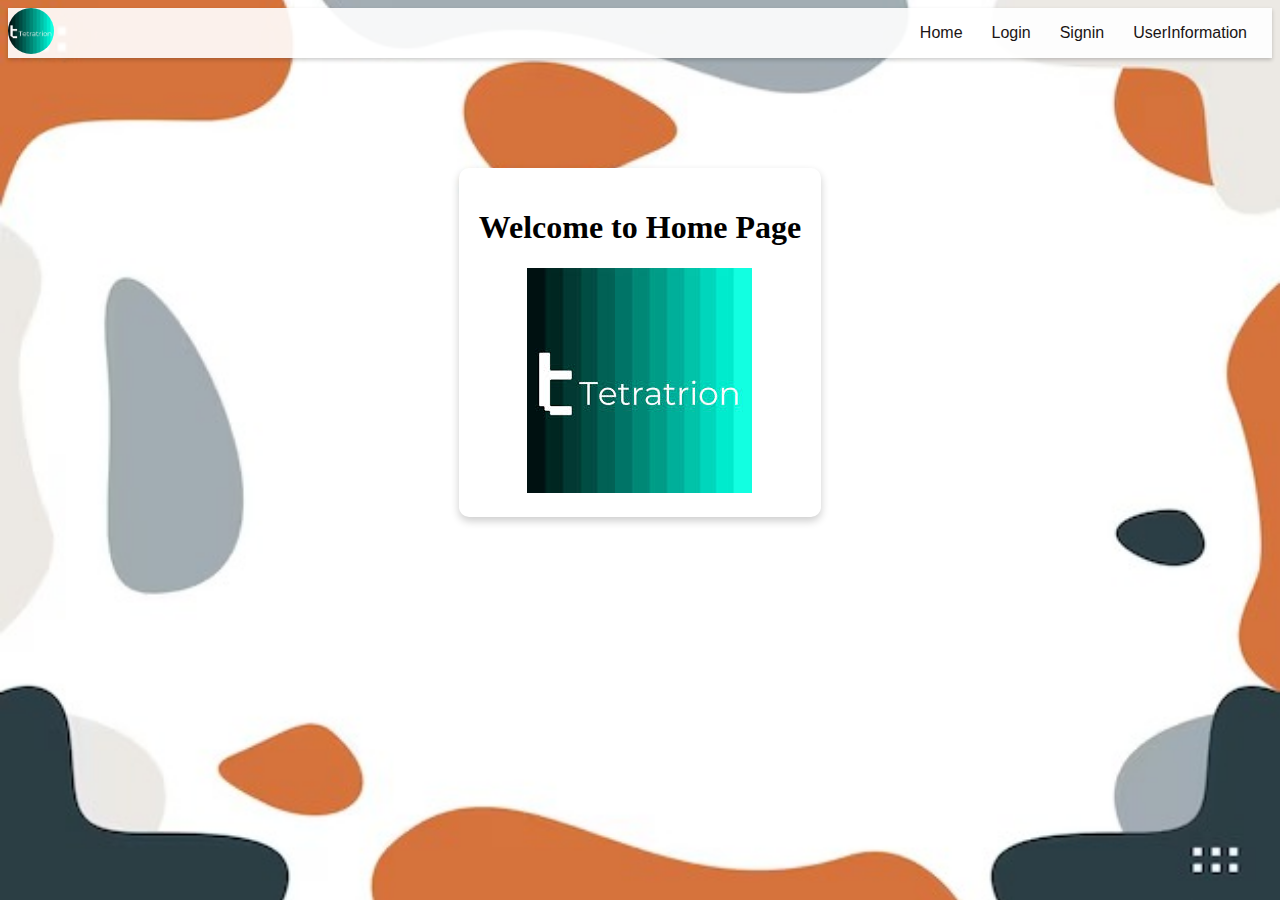
<file: index.html>
<!DOCTYPE html>
<html lang="en">
<head>
	<meta charset="UTF-8">
	<meta name="viewport" content="width=device-width, initial-scale=1.0">
	<title>Home</title>
	<link rel="stylesheet" href="style.css"> 
</head>
<body>
	<nav class="navbar">
		<div class="navdiv">
			<div class="logo">
				<img src="./logo.jpeg" alt="logo">
			</div>
			<ul>
				<li><a href="./index.html">Home</a></li>
				<li><a href="./login.html">Login</a></li>
				<li><a href="./signup.html">Signin</a></li>
				<li><a href="./userInfo.html">UserInformation</a></li>
			</ul>
		</div>
	</nav>
	<div class="container">
		<div class="card">
			<h1>Welcome to Home Page</h1>
			<div class="logo2">
				<img src="./logo.jpeg" alt="logo">
			</div>
		</div>
	</div>
</body>
</html>
</file>
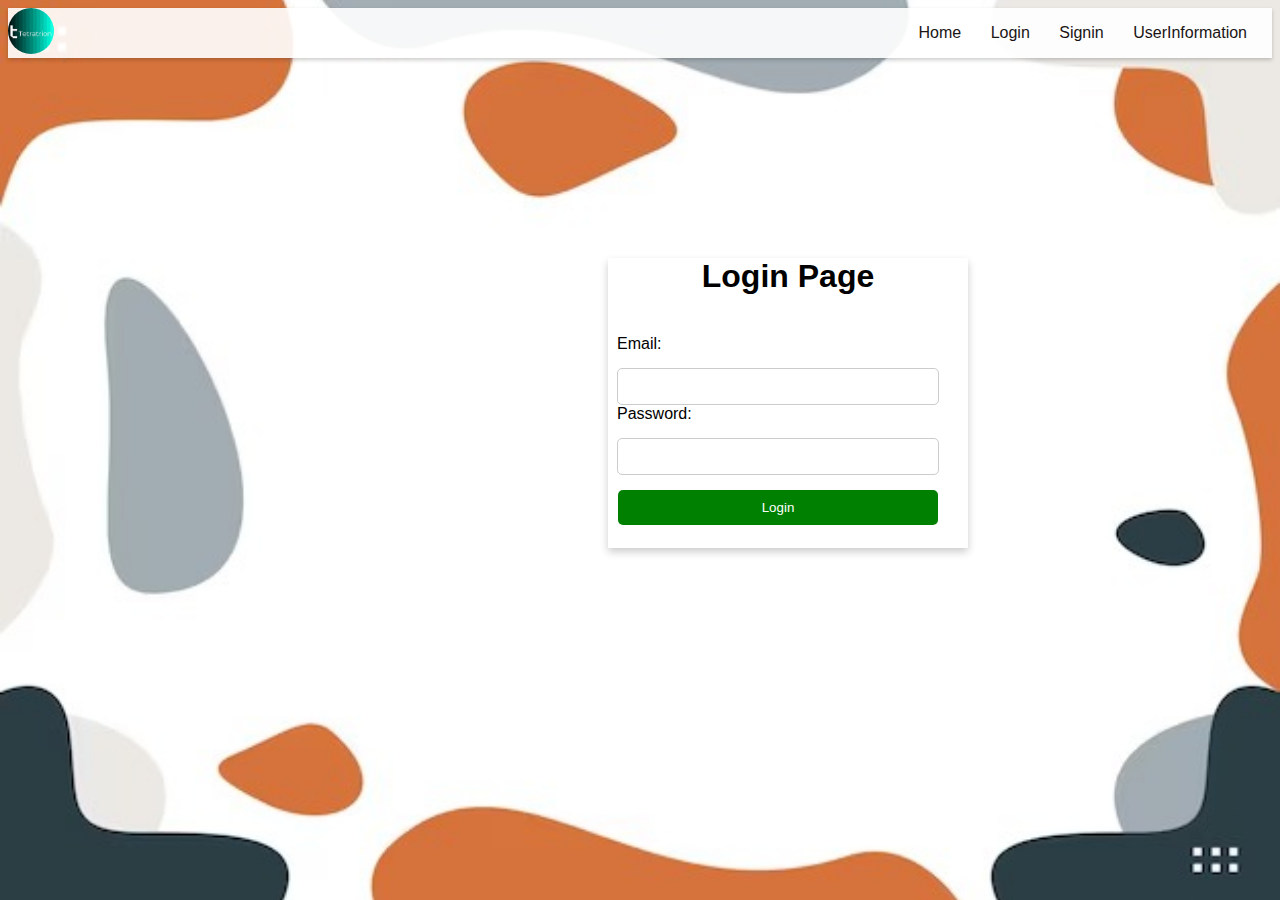
<file: login.html>
<!DOCTYPE html>
<html lang="en">
<head>
	<meta charset="UTF-8">
	<meta name="viewport" content="width=device-width, initial-scale=1.0">
	<title>Login</title>
	<link rel="stylesheet" href="./login.css">
</head>
<body>
	<nav class="navbar">
		<div class="navdiv">
			<div class="logo">
				<img src="./logo.jpeg" alt="logo">
			</div>
			<ul>
				<li><a href="./index.html">Home</a></li>
				<li><a href="./login.html">Login</a></li>
				<li><a href="./signup.html">Signin</a></li>
				<li><a href="./userInfo.html">UserInformation</a></li>
			</ul>
		</div>
	</nav>
	<div class="login-form">
		<h1>Login Page</h1>
		<form class="form-main">
			<div class="form">
				<label for="email">Email:</label>
				<input type="email" id="email">
			</div>
			<div class="form">
				<label for="password">Password:</label>
				<input type="password" id="password">
			</div>
			<div class="form">
				<input type="submit" value="Login">
			</div>
		</form>
	</div>
</body>
</html>
</file>
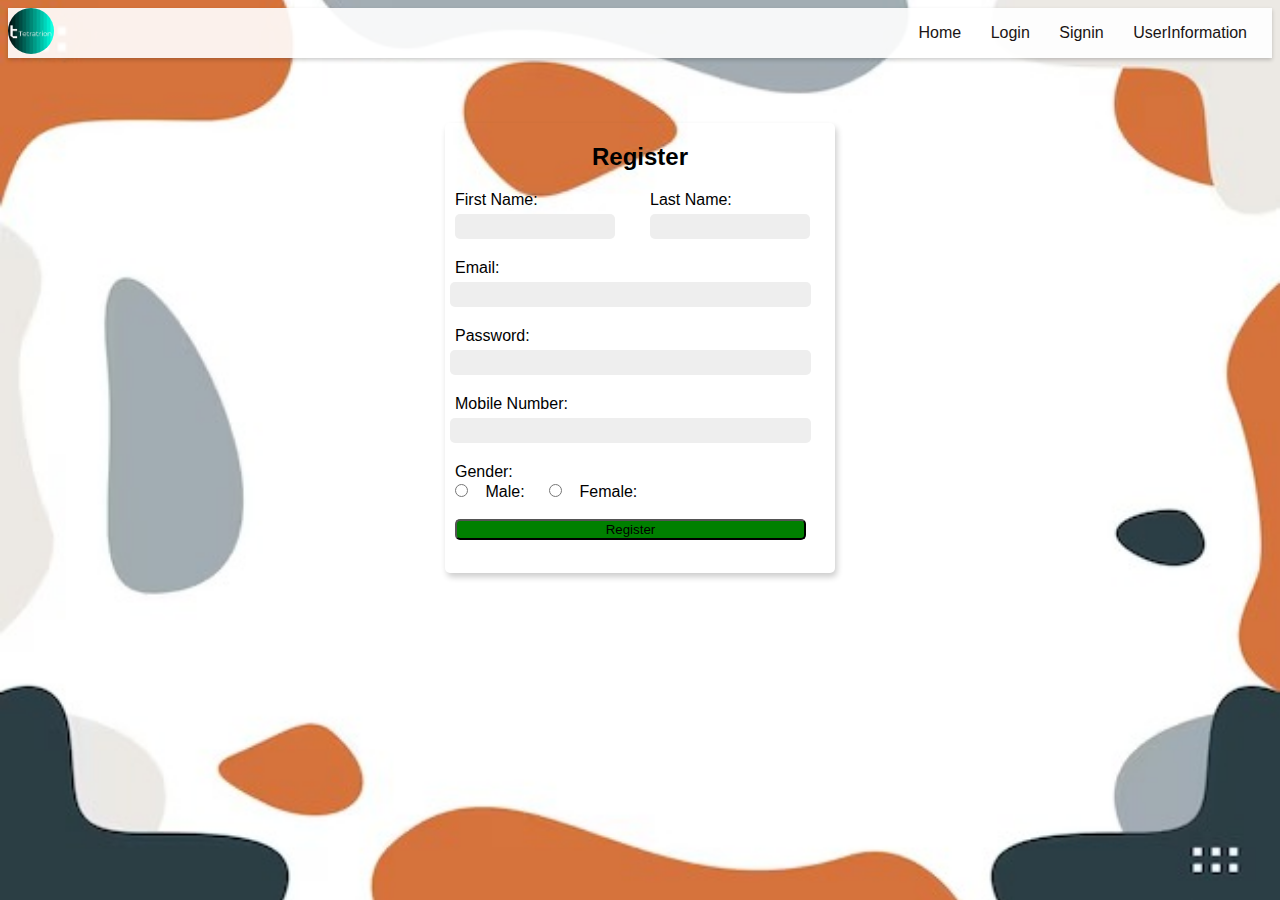
<file: signup.html>
<!DOCTYPE html>
<html lang="en">
<head>
	<meta charset="UTF-8">
	<meta name="viewport" content="width=device-width, initial-scale=1.0">
	<title>Signup</title>
	<link rel="stylesheet" href="signup.css">
</head>
<body>
	<nav class="navbar">
		<div class="navdiv">
			<div class="logo">
				<img src="./logo.jpeg" alt="logo">
			</div>
			<ul>
				<li><a href="./index.html">Home</a></li>
				<li><a href="./login.html">Login</a></li>
				<li><a href="./signup.html">Signin</a></li>
				<li><a href="./userInfo.html">UserInformation</a></li>
			</ul>
		</div>
	</nav>
	<div class="container">
		<div class="div-form">
			<h2>Register</h2>
			<form>
				<div class="form-name">
					<div>
						<label for="firstname">First Name:</label>
						<input type="text" id="firstname">
					</div>
					<div>
						<label for="lastname">Last Name:</label><br>
						<input type="text" id="lastname">
					</div>
				</div>
				<div class="form">
					<label for="email">Email:</label><br>
					<input type="email" id="email">
				</div>
				<div class="form">
					<label for="password">Password:</label><br>
					<input type="password" id="password">
				</div>
				<div class="form">
					<label for="mobile">Mobile Number:</label><br>
					<input type="tel" id="mobile">
				</div>
				<div class="form-gender">
					<label for="gender">Gender:</label><br>
					<input type="radio" id="male" name="gender" value="male">
					<label for="male">Male:</label>
					<input type="radio" name="gender" id="female" value="female">
					<label for="female">Female:</label>
				</div><br>
				<button type="submit">Register</button>
			</form>
		</div>
	</div>
</body>
</html>
</file>
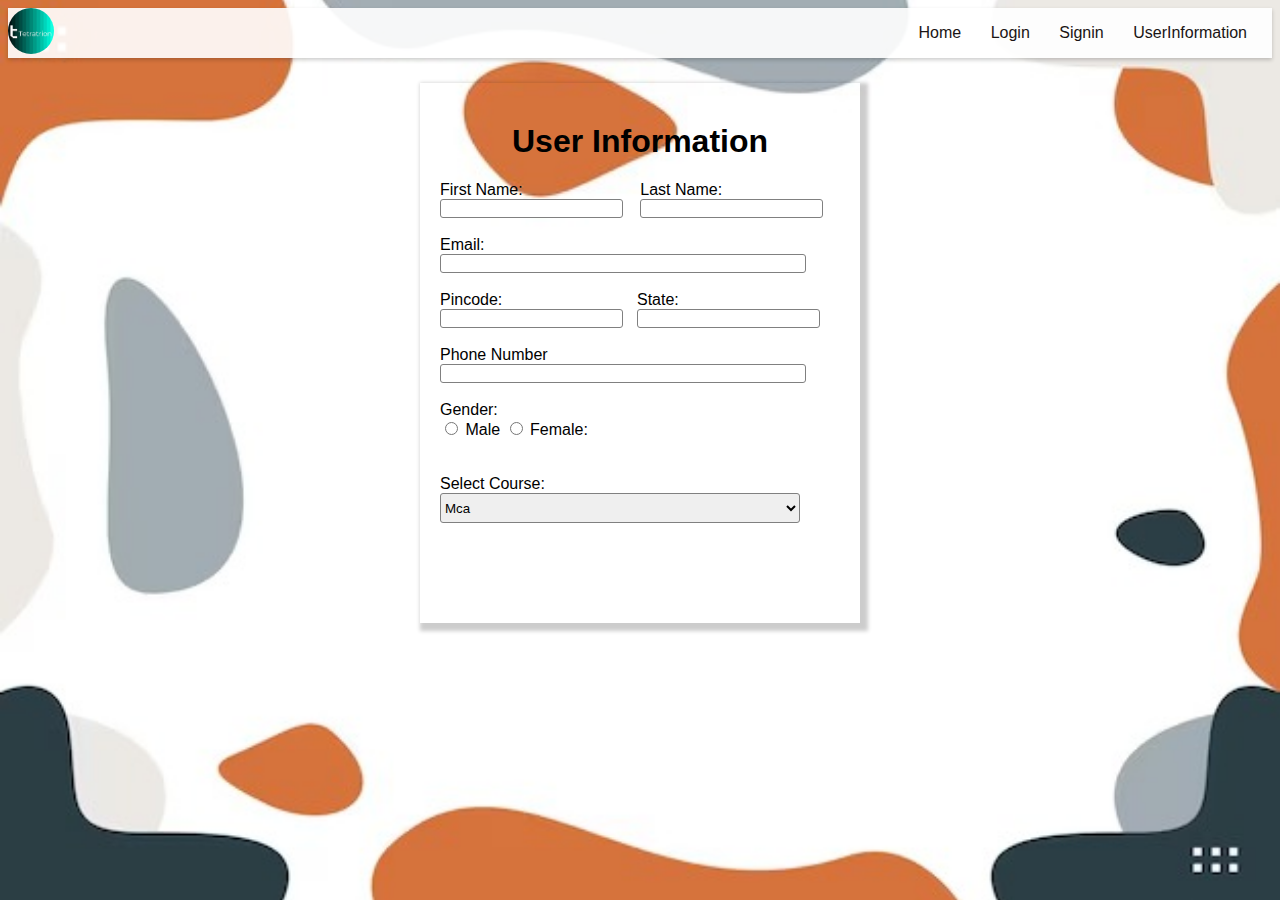
<file: userInfo.html>
<!DOCTYPE html>
<html lang="en">
<head>
	<meta charset="UTF-8">
	<meta name="viewport" content="width=device-width, initial-scale=1.0">
	<title>UserInformation</title>
	<link rel="stylesheet" href="userInfo.css">
</head>
<body>
	<nav class="navbar">
		<div class="navdiv">
			<div class="logo">
				<img src="./logo.jpeg" alt="logo">
			</div>
			<ul>
				<li><a href="./index.html">Home</a></li>
				<li><a href="./login.html">Login</a></li>
				<li><a href="./signup.html">Signin</a></li>
				<li><a href="./userInfo.html">UserInformation</a></li>
			</ul>
		</div>
	</nav>
	<div class="container">
		<div class="card">
			<h1>User Information</h1>
			<div class="form">
				<form>
					<div class="name">
						<div class="firstname">
							<label for="firstname">First Name:</label>
							<input type="text" id="firstname">
						</div>
						<div class="lastname">
							<label for="lastname">Last Name:</label>
							<input type="text" id="lastname">
						</div>
					</div><br>
					<div class="email">
						<label for="email">Email:</label><br>
						<input type="email" id="email"><br>
					</div><br>
					<div class="pincode">
						<div class="pin">
							<label for="pincode">Pincode:</label>
							<input type="number" id="pincode">
						</div>
						<div class="state">
							<label for="state">State:</label>
							<input type="text" id="state">
						</div><br>
					</div><br>
					<div class="mobile">
						<label for="mobile">Phone Number</label><br>
						<input type="tel" id="mobile">
					</div><br>
					<div class="gender">
						<label for="gender">Gender:</label><br>
						<input type="radio" id="male" name="gender">
						<label for="male">Male</label>
						<input type="radio" id="female" name="gender">
						<label for="female">Female:</label>
					</div><br><br>
					<div class="course">
						<label for="course">Select Course:</label><br>
						<select name="course" id="course">
							<option value="mca">Mca</option>
							<option value="bca">Bca</option>
							<option value="btech">B-tech</option>
							<option value="bsc">BSc</option>
							<option value="ba">BA</option>
							<option value="bcom">BCom</option>
						</select>
					</div>
				</form>
			</div>
		</div>
	</div>
</body>
</html>
</file>
<file: style.css>
/* *{
	margin: 0;
	padding: 0;	
} */
body{
	background: url(./background-image.jpeg) no-repeat center center fixed;
	background-size: cover;
}
.navbar{
	box-shadow: 0 2px 4px 0 rgba(0, 0, 0, 0.2);
	background-color: rgba(255, 255, 255, 0.9);
}
.navdiv{
	display: flex;
	text-align: center;
	justify-content: space-between;
}
li{
	display: inline-block;
	list-style: none;
	font-family: sans-serif;
	
}
li a{
	text-decoration: none;
	margin-right: 25px;
	color: rgb(26, 20, 20);
}
.logo img{
	height: 46px;
	width: 46px;
	border-radius: 50%;
}
.container{
	display: flex;
	align-items: center;
	justify-content: center;
}
.card{
	background-color: #fff;
	box-shadow: 0 4px 8px 0 rgba(0, 0, 0, 0.2);
	padding: 20px;
	text-align: center;
	border-radius: 10px;
	margin-top: 110px;
}
</file>
<file: login.css>
body{
	background: url(./background-image.jpeg) no-repeat center center fixed;
	background-size: cover;
	font-family: sans-serif;
	
}
.navbar{
	box-shadow: 0 2px 4px 0 rgba(0, 0, 0, 0.2);
	background-color: rgba(255, 255, 255, 0.9);
}
.navdiv{
	display: flex;
	text-align: center;
	justify-content: space-between;
}
li{
	display: inline-block;
	list-style: none;
	font-family: sans-serif;
	
}
li a{
	text-decoration: none;
	margin-right: 25px;
	color: rgb(26, 20, 20);
}
.logo img{
	height: 46px;
	width: 46px;
	border-radius: 50%;
}
h1{
	text-align: center;
	margin-bottom: 20px;
	margin-top: 20px;
	position: relative;
}

.login-form{
	box-shadow: 0 4px 8px 0 rgba(0, 0, 0, 0.2);
	height: 290px;
	width: 360px;
	margin-top:200px;
	margin-left: 600px;
	
}
.form-main{
	display: flex;
	justify-content: center;
	align-items: center;
}
form{
	display: flex;
	flex-direction: column;
	margin-bottom: 15px;
	width: 300px;
	padding: 20px;
}
form label{
	margin-bottom: 5px;
	width: 300px;
	margin-bottom: 5px;
}
form input{
	padding: 10px;
    margin-top: 15px;
    border: 1px solid #ccc;
    border-radius: 5px;
	width: 300px;
}
form input[type="submit"]{
	background-color: green;
	color: white;
	border: none;
	margin-top: 15px;
	width: 320px;
}
</file>
<file: signup.css>
body{
	background: url(./background-image.jpeg) no-repeat center center fixed;
	background-size: cover;
	font-family: sans-serif;
}
.navbar{
	box-shadow: 0 2px 4px 0 rgba(0, 0, 0, 0.2);
	background-color: rgba(255, 255, 255, 0.9);
}
.navdiv{
	display: flex;
	text-align: center;
	justify-content: space-between;
}
li{
	display: inline-block;
	list-style: none;
	font-family: sans-serif;
	
}
li a{
	text-decoration: none;
	margin-right: 25px;
	color: rgb(26, 20, 20);
}
.logo img{
	height: 46px;
	width: 46px;
	border-radius: 50%;
}
h2{
	text-align: center;
}
.container{
	position: relative;
	height: 500px;
	width: 350px;
	margin: auto;
	display: flex;
  	justify-content: center;
  	align-items: center;
  	border-radius: 5px;
	padding: 40px;
}
.div-form{
	box-shadow: 2px 4px 6px 0 rgba(0, 0, 0, 0.2);
	border-radius: 5px;
	height: 450px;
}
.form-name{
	display: flex;
	justify-content: space-between;
}
label{
	margin-left: 10px;
	margin-right: 10px;
}
.form input{
	width: 90%;
	margin-left: 10px;
	margin-right: 10px;
	border-radius: 5px;
	border: 1px solid gray;

}
.form-gender input{
	margin-left: 10px;

}
button{
	width: 90%;
	border-radius: 5px;
	background-color: green;
	margin-left: 10px;

}
input[type="text"],
input[type="email"],
input[type="password"],
input[type="tel"] {
  width: 90%;
  padding: 5px;
  margin: 5px 5px 20px 5px;
  border: none;
  background: #eee;
}
.form-name input{
	width: 150px;
	margin-left: 10px;
	margin-right: 25px;
	border-radius: 5px;
	border: none;
}
</file>
<file: userInfo.css>
body{
	background: url(./background-image.jpeg) no-repeat center center fixed;
	background-size: cover;
	font-family: sans-serif;
}
.navbar{
	box-shadow: 0 2px 4px 0 rgba(0, 0, 0, 0.2);
	background-color: rgba(255, 255, 255, 0.9);
	
}
.navdiv{
	display: flex;
	text-align: center;
	justify-content: space-between;
}
li{
	display: inline-block;
	list-style: none;
	font-family: sans-serif;
	
}
li a{
	text-decoration: none;
	margin-right: 25px;
	color: rgb(26, 20, 20);
}
.logo img{
	height: 46px;
	width: 46px;
	border-radius: 50%;
}
.container{

}
.card{
	box-shadow: 4px 4px 4px 4px rgba(0, 0, 0, 0.2);
	height: 500px;
	width: 400px;
	margin: auto;
	padding: 20px;
	margin-top: 25px;
}
h1{
	text-align: center;
	margin-top: 20px;
}
.name{
	display: flex;
	justify-content: space-between;

}
.pincode{
	display: flex;
	justify-content: space-between;
	width: 95%;
}
.email input[type="email"]{
	width: 90%;
}
.mobile input[type="tel"]{
	width: 90%;
}
.course select{
	width: 90%;
	height: 30px;
	border: 1px solid gray;
	border-radius: 3px;
}
input{
	border: 1px solid gray;
	border-radius: 3px;
}
</file>
